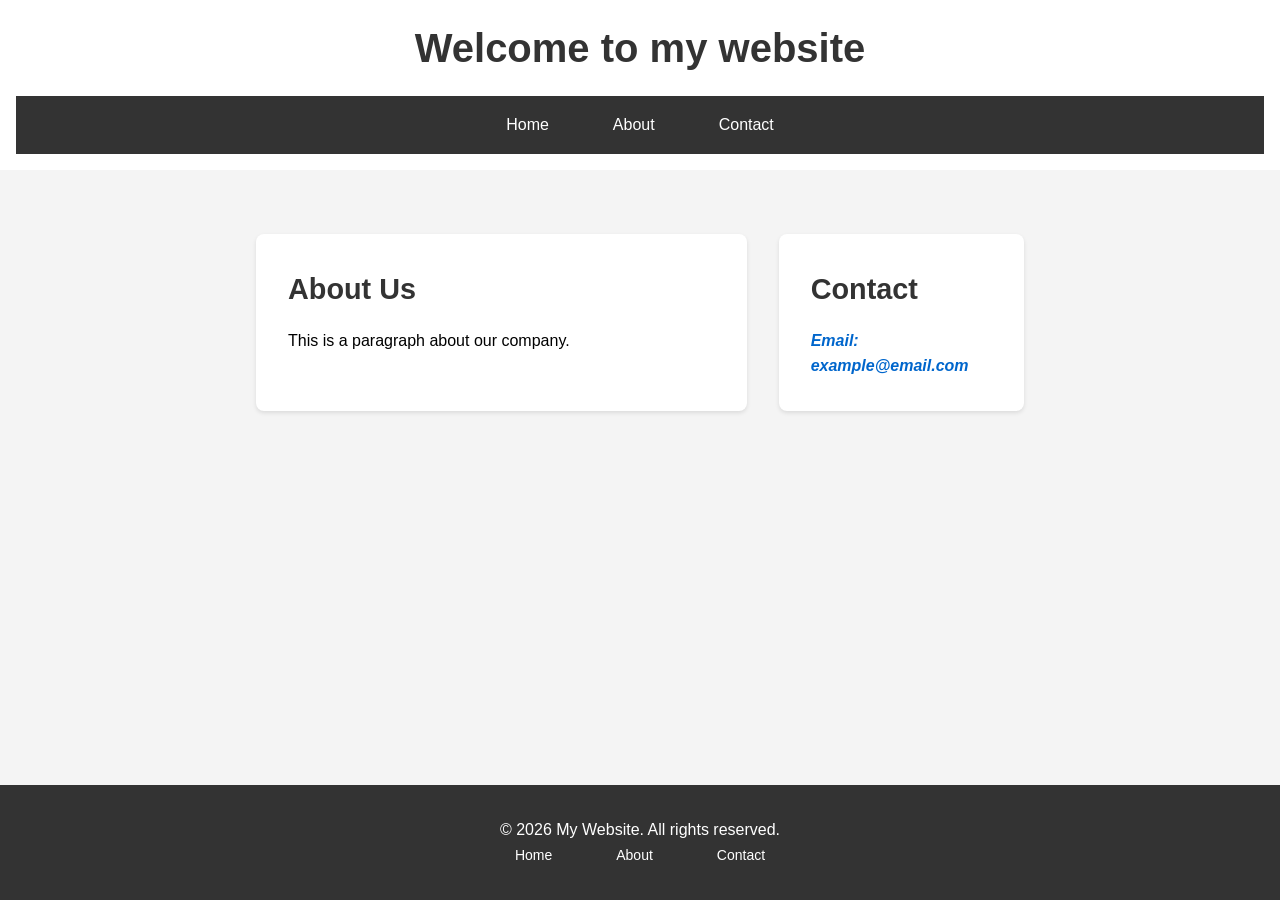
<file: index.html>
<!doctype html>
<html lang="en">
  <head>
    <meta charset="UTF-8" />
    <meta name="viewport" content="width=device-width, initial-scale=1.0" />
    <title>My Website</title>
    <link rel="stylesheet" href="style.css" />
  </head>

  <body>
    <header>
      <h1>Welcome to my website</h1>

      <div class="nav-container">
        <!-- This is the navigation section -->
        <nav class="main-nav">
          <ul>
            <li><a href="index.html">Home</a></li>
            <li><a href="#about">About</a></li>
            <li><a href="contact.html">Contact</a></li>
          </ul>
        </nav>
      </div>
    </header>

    <main class="main-content">
      <article class="about-section">
        <h2>About Us</h2>
        <p>This is a paragraph about our company.</p>
      </article>

      <aside class="contact-section">
        <h2>Contact</h2>
        <address class="email">Email: example@email.com</address>
      </aside>
    </main>
    <footer>
      <p>&copy; 2026 My Website. All rights reserved.</p>
      <nav class="footer-nav">
        <ul>
          <li><a href="#home">Home</a></li>
          <li><a href="#about">About</a></li>
          <li><a href="#contact">Contact</a></li>
        </ul>
      </nav>
    </footer>
  </body>
</html>
</file>
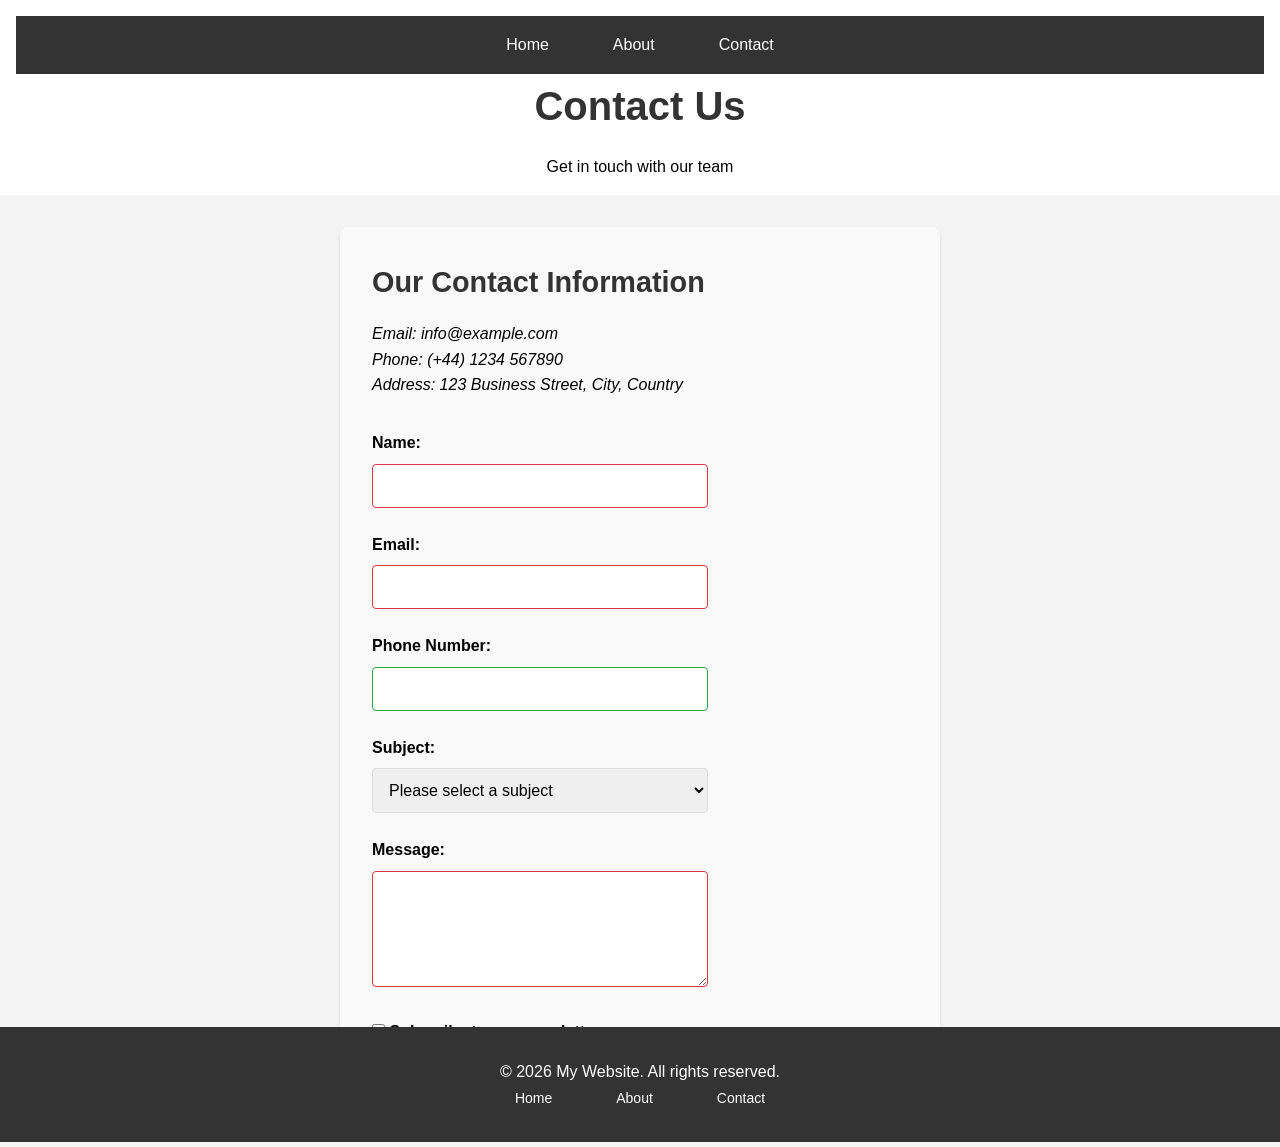
<file: contact.html>
<!doctype html>
<html lang="en">
  <head>
    <meta charset="UTF-8" />
    <meta name="viewport" content="width=device-width" , initial-scale="1.0" />
    <title>Contact Us</title>
    <link rel="stylesheet" href="style.css" />
  </head>

  <body>
    <header>
      <div class="nav-container">
        <!-- This is the navigation section -->
        <nav class="main-nav">
          <ul>
            <li><a href="index.html">Home</a></li>
            <li><a href="#about">About</a></li>
            <li><a href="contact.html">Contact</a></li>
          </ul>
        </nav>
      </div>
      <h1>Contact Us</h1>
      <p>Get in touch with our team</p>
    </header>

    <main class="contact-container">
      <section class="contact-info">
        <h2>Our Contact Information</h2>
        <address>
          <p>Email: info@example.com</p>
          <p>Phone: (+44) 1234 567890</p>
          <p>Address: 123 Business Street, City, Country</p>
        </address>
      </section>
      <br />

      <form id="contact-form" action="#" method="POST">
        <div class="form-group">
          <label for="name">Name:</label>
          <input type="text" id="name" name="name" required minlength="2" />
        </div>
        <div class="form-group">
          <label for="email">Email:</label>
          <input type="email" id="email" name="email" required />
        </div>
        <div class="form-group">
          <label for="phone">Phone Number:</label>
          <input type="tel" id="phone" name="phone" pattern="[0-9]{10}" />
        </div>
        <div class="form-group">
          <label for="subject">Subject:</label>
          <select id="subject" name="subject" required>
            <option value="">Please select a subject</option>
            <option value="general">General Inquiry</option>
            <option value="support">Technical Support</option>
            <option value="billing">Billing Question</option>
          </select>
        </div>
        <div class="form-group">
          <label for="message">Message:</label>
          <textarea
            id="message"
            name="message"
            rows="5"
            required
            minlength="10"
          ></textarea>
        </div>
        <div class="form-group">
          <label for="newsletter">
            <input type="checkbox" id="newsletter" name="newsletter" />
            Subscribe to our newsletter
          </label>
        </div>
        <button type="submit">Send Message</button>
      </form>
    </main>

    <footer>
      <p>&copy; 2026 My Website. All rights reserved.</p>
      <nav class="footer-nav">
        <ul>
          <li><a href="#home">Home</a></li>
          <li><a href="#about">About</a></li>
          <li><a href="#contact">Contact</a></li>
        </ul>
      </nav>
    </footer>
  </body>
</html>
</file>
<file: style.css>
/* Basic Reset */
* {
  margin: 0;
  padding: 0;
  box-sizing: border-box;
}

html {
  height: 100%;
}

body {
  position: relative;
  margin: 0;
  min-height: 100%;
  box-sizing: inherit;
  font-family: Arial, sans-serif;
  line-height: 1.6;
  background-color: #f4f4f4;
}

/* Navigation Styling */
.nav-container {
  background-color: #333;
  padding: 1rem 0;
  position: sticky;
  top: 0;
}

.main-nav ul {
  list-style: none;
  display: flex;
  justify-content: center;
  gap: 2rem;
}

.main-nav a {
  color: white;
  text-decoration: none;
  padding: 0.5rem 1rem;
  transition: color 0.3s ease;
}

.main-nav a:hover {
  color: #0077ff;
}

/* Header Styling */
header {
  text-align: center;
  padding: 1rem 1rem;
  background-color: #fff;
  margin-bottom: 2rem;
}

header h1 {
  color: #333;
  font-size: 2.5rem;
  margin-bottom: 1rem;
}

/* Main Content Styling */
main {
  display: grid;
  grid-template-columns: 2fr 1fr;
  gap: 2rem;
}

.main-content {
  max-width: 800px;
  margin: 0 auto;
  padding: 0 1rem;
}

.about-section,
.contact-section {
  background-color: white;
  padding: 2rem;
  margin-top: 2rem;
  margin-bottom: 2rem;
  border-radius: 8px;
  box-shadow: 0 2px 4px rgba(0, 0, 0, 0.1);
}

h2 {
  color: #333;
  margin-bottom: 1rem;
  font-size: 1.8rem;
}

/* Text Formatting */
.email {
  color: #0066cc;
  font-weight: bold;
}

/* Footer Styling */
footer {
  text-align: center;
  padding: 2rem;
  background-color: #333;
  color: white;
  margin-top: 2rem;
  position: absolute;
  bottom: 0;
  left: 0;
  right: 0;
}

.footer-nav ul {
  list-style: none;
  display: flex;
  justify-content: center;
  gap: 2rem;
}

.footer-nav a {
  font-size: 14px;
  color: white;
  text-decoration: none;
  padding: 0.5rem 1rem;
  transition: color 0.3s ease;
}

.footer-nav a:hover {
  color: #0077ff;
}

.contact-container {
  max-width: 600px;
  margin: 2rem auto;
  padding: 2rem;
  background-color: #f9f9f9;
  border-radius: 8px;
  box-shadow: 0 2px 4px rgba(0, 0, 0, 0.1);
}

.form-group {
  margin-bottom: 1.5rem;
}

label {
  display: block;
  margin-bottom: 0.5rem;
  font-weight: 600;
}

input[type="text"],
input[type="email"],
input[type="tel"],
select,
textarea {
  width: 100%;
  padding: 0.75rem;
  border: 1px solid #ddd;
  border-radius: 4px;
  font-size: 1rem;
}

button[type="submit"] {
  background-color: #007bff;
  color: white;
  padding: 0.75rem 1.5rem;
  border: none;
  border-radius: 4px;
  cursor: pointer;
  font-size: 1rem;
}

button[type="submit"]:hover {
  background-color: #0056b3;
}

input:valid,
textarea:valid,
select:valid {
  border-color: #28a745;
}

input:invalid:not(:placeholder-shown),
textarea:invalid:not(:placeholder-shown) {
  border-color: #dc3545;
}

/* .error-message {
  color: #dc3545;
  font-size: 0.875rem;
  margin-top: 0.25rem;
} */
</file>
